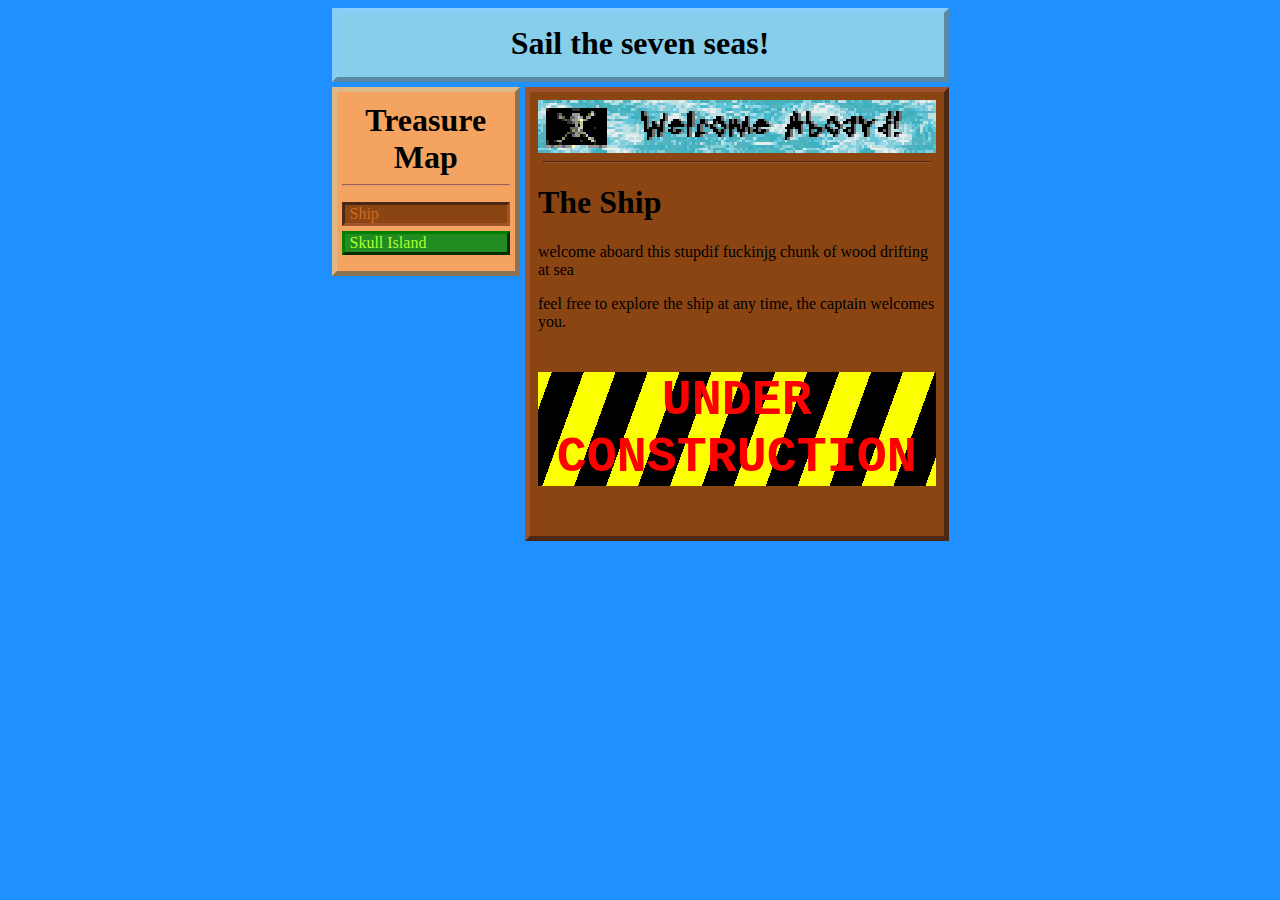
<file: index.html>
<head>
    <title>pirate ship - the deck</title>

    <link rel="stylesheet" href="asset/styles.css">
    <link rel="stylesheet" href="asset/elements.css">

    <link rel="stylesheet" href="asset/ship.css">
    <link rel="stylesheet" href="asset/island.css">
</head>
<body>
    <div class="page">
        <header class="full box">
            <h1>Sail the seven seas!</h1>
        </header>
        
        <div class="grid">
            <nav class="left box">
                <h1>Treasure Map</h1>
                <hr class="separator">
                <ul>
                    <a class="ship current" href="index.html">Ship</a>
                    <a class="island" href="island.html">Skull Island</a>
                </ul>
            </nav>
        
            <article class="middle box ship">
                <img class="blink" src="./blink/aboard.gif">

                <hr class="separator">

                <paragraph>
                    <h1>The Ship</h1>
                    <p>welcome aboard this stupdif fuckinjg chunk of wood drifting at sea</p>
                    <p>feel free to explore the ship at any time, the captain welcomes you.</p>
                    
                </paragraph>

                <div class="stripes">
                    <h2 class="red">UNDER CONSTRUCTION</h2>
                </div>

                
            </article>
        </div>
    
    </div>
</body>
</file>
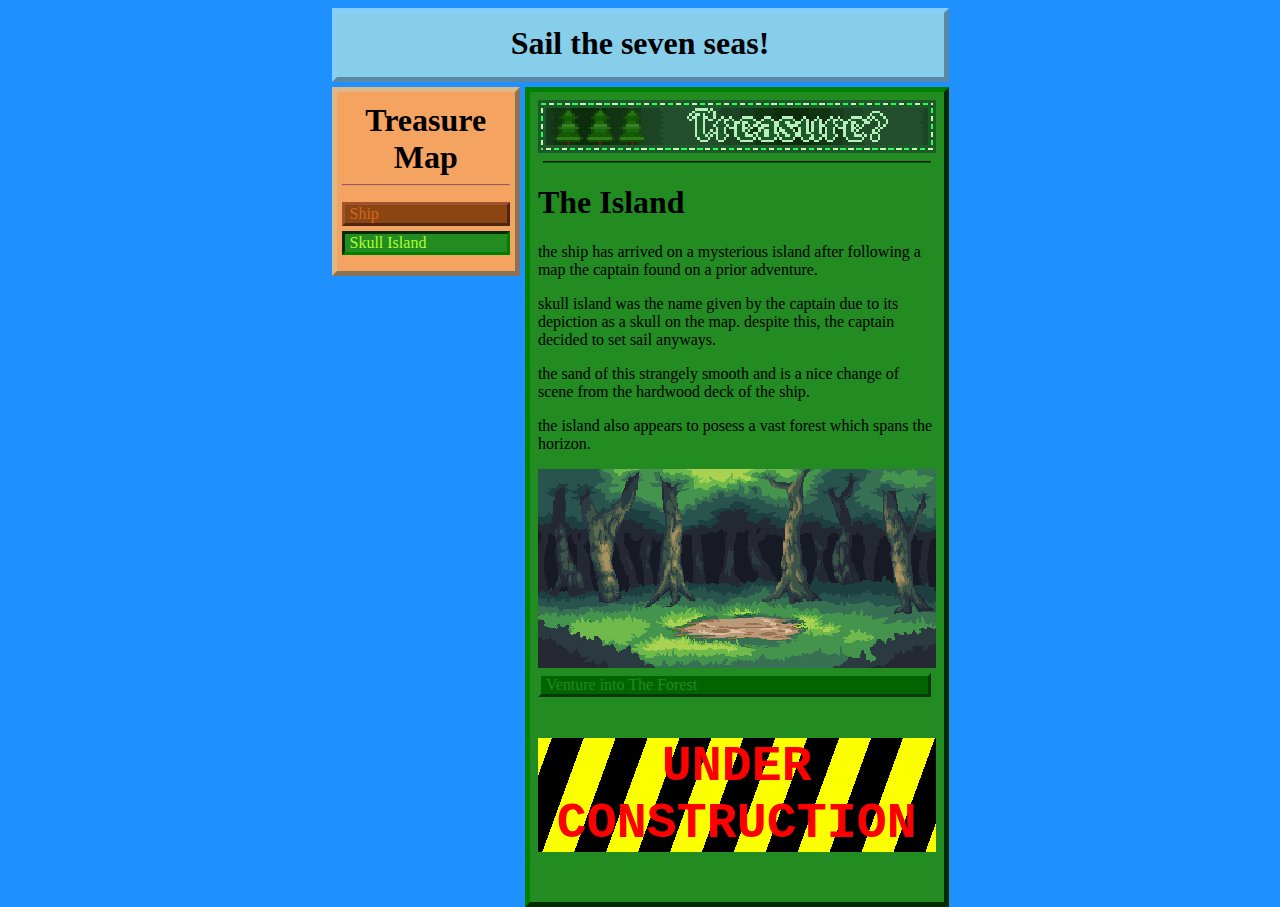
<file: island.html>
<head>
    <title>pirate ship - island</title>

    <link rel="stylesheet" href="asset/styles.css">
    <link rel="stylesheet" href="asset/elements.css">

    <link rel="stylesheet" href="asset/ship.css">
    <link rel="stylesheet" href="asset/island.css">
</head>
<body>
    <div class="page">
        <header class="full box">
            <h1>Sail the seven seas!</h1>
        </header>
        
        <div class="grid">
            <nav class="left box">
                <h1>Treasure Map</h1>
                <hr class="separator">
                <ul>
                    <a class="ship" href="index.html">Ship</a>
                    <a class="island current" href="island.html">Skull Island</a>
                </ul>
            </nav>
        
            <article class="middle box island">
                <img class="blink" src="./blink/island.gif">

                <hr class="separator">

                <paragraph>
                    <h1>The Island</h1>
                    <p>the ship has arrived on a mysterious island after following a map the captain found on a prior adventure.</p>
                    <p>skull island was the name given by the captain due to its depiction as a skull on the map. despite this, the captain decided to set sail anyways.</p>
                    <p>the sand of this strangely smooth and is a nice change of scene from the hardwood deck of the ship.</p>
                    <p>the island also appears to posess a vast forest which spans the horizon.</p>

                    <img class="blink" src="image/forest.png">
                    <a class="link" href="secrets/forest.html">Venture into The Forest</a>
                </paragraph>

                <div class="stripes">
                    <h2 class="red">UNDER CONSTRUCTION</h2>
                </div>

                
            </article>
        </div>
        
    </div>  
</body>
</file>
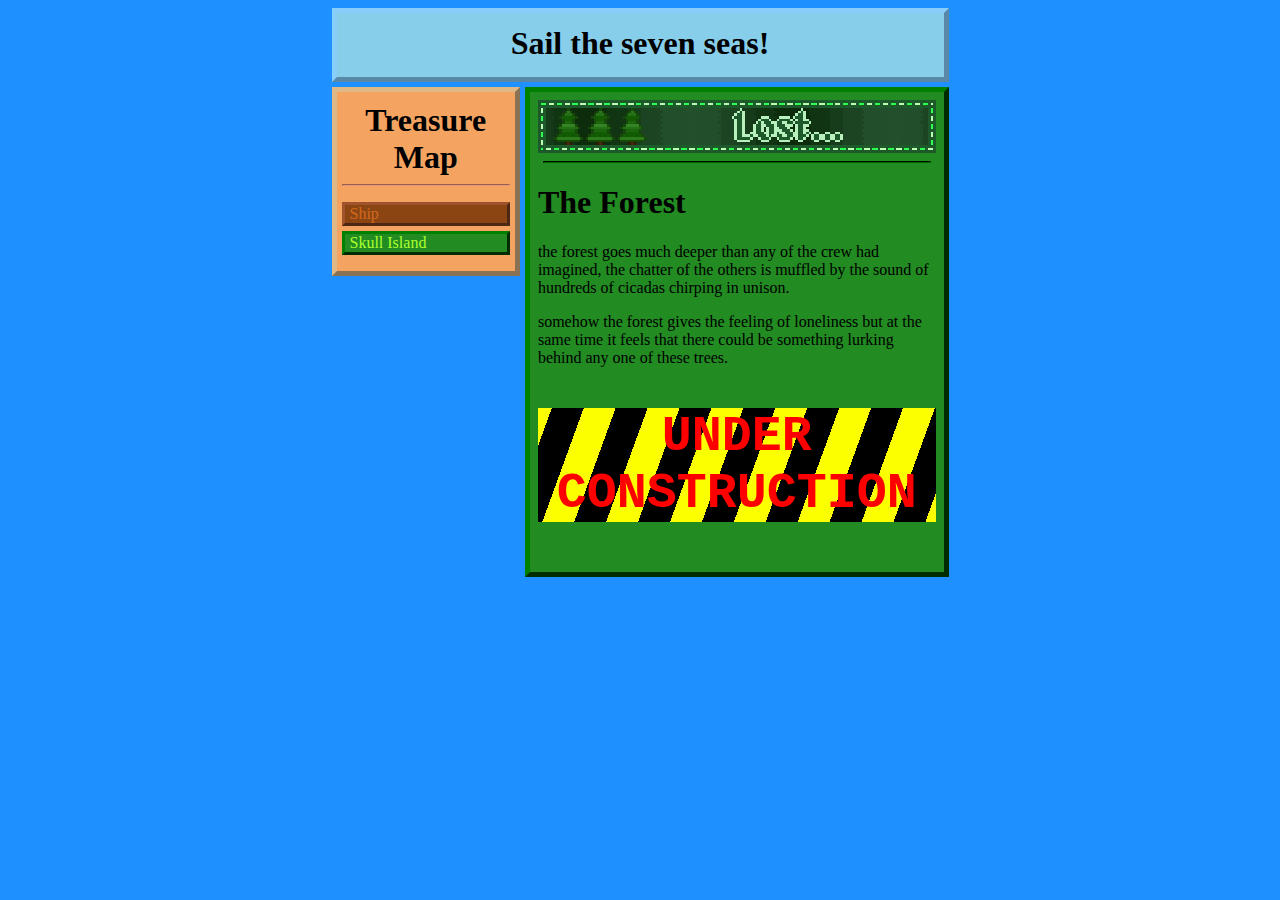
<file: secrets/forest.html>
<head>
    <title>pirate ship - forest</title>

    <link rel="stylesheet" href="../asset/styles.css">
    <link rel="stylesheet" href="../asset/elements.css">

    <link rel="stylesheet" href="../asset/ship.css">
    <link rel="stylesheet" href="../asset/island.css">
</head>
<body>
    <div class="page">
        <header class="full box">
            <h1>Sail the seven seas!</h1>
        </header>
        
        <div class="grid">
            <nav class="left box">
                <h1>Treasure Map</h1>
                <hr class="separator">
                <ul>
                    <a class="ship" href="../index.html">Ship</a>
                    <a class="island" href="../island.html">Skull Island</a>
                </ul>
            </nav>
        
            <article class="middle box island">
                <img class="blink" src="../blink/lost.gif">

                <hr class="separator">

                <paragraph>
                    <h1>The Forest</h1>
                    <p>the forest goes much deeper than any of the crew had imagined, the chatter of the others is muffled by the sound of hundreds of cicadas chirping in unison.</p>
                    <p>somehow the forest gives the feeling of loneliness but at the same time it feels that there could be something lurking behind any one of these trees.</p>
                </paragraph>

                <!--<img class="blink" src="../image/forestcave.png">
                    
                <a class="link" href="">Venture into The Forest</a>-->
                <div class="stripes">
                    <h2 class="red">UNDER CONSTRUCTION</h2>
                </div>

                
            </article>
        </div>
        
    </div>  
</body>
</file>
<file: asset/styles.css>
:root {
    font-family: "Comic Sans MS";
    scrollbar-gutter: stable both-edges;
}

.blink {
    width: 100%;
    image-rendering: pixelated;
}

.link {
    color: forestgreen;
    background-color: darkgreen;

    border-style: outset;
    border-color: forestgreen;

    padding-left: 5px;
    margin-right: 5px;
    margin-top: 5px;
    display: block;

    text-decoration-line: none;

    font-family: 'Comic Sans MS';
}

.link:hover{
    border-style: inset;
}

.current {
    border-style: inset;
}

hr.separator {
    border-style: inset;
    border-color: darksalmon;
    margin-left: 5px;
    margin-right: 5px;
}

.stripes {
    background: repeating-linear-gradient(
        -70deg,
        #000000 10px,
        #000000 40px,
        #fbff00 10px,
        #fbff00 70px
    );
    text-align: center;
}

.full {
    grid-column-start: 1;
    grid-column-end: 3;

}

.left {
    grid-column-start: 1;
    grid-column-end: 1;
}

.middle {
    grid-column-start: 2;
    grid-column-end: 2;
}

.right {
    grid-column-start: 3;
    grid-column-end: 3;
}
.red {
    color: red;
    font-family:'Courier New', Courier, monospace;

    font-size: 50px;
}
</file>
<file: asset/elements.css>
.box {
    background-color: sandybrown;
    
    border-width: 5px;
    border-color: burlywood;
    border-style: outset;
}

body {
    background-color:dodgerblue;
}

article {
    padding: 8px;
}

.page {
    max-width: 50%;
    min-width: 50%;
}

body {
    display: flex;
    justify-content: center;
}

.grid {
    padding-top: 5px;
    display: grid;
    gap: 5px;
}

header.box{
    height: 60px;
    padding: 2px;
    text-align: center;
    background:skyblue;
    border-width: 5px;
    border-color: lightskyblue;
}

header.box > h1 {
    padding: 0;
    margin: 0;
    margin-top: 10px;
}

paragraph {
    color: black;
}

paragraph > p {
    text-wrap: stable;
}

aside {
    height: 50rem;
    background-color: aqua;
    border-width: 10px;
    border-color: black;
}

nav {
    height: fit-content;
}

nav > ul {
    margin-left: 0px;
    padding: 0px;
    padding-left: 5px;
}

nav > h1 {
    margin-top: 0px;
    padding: 10px;
    padding-bottom: 0px;
    margin-bottom: 0px;
    text-align: center;
    font-family: 'Comic Sans MS';
}

nav > ul > a {
    color: forestgreen;
    background-color: darkgreen;

    border-style: outset;
    border-color: forestgreen;

    padding-left: 5px;
    margin-right: 5px;
    margin-top: 5px;
    display: block;

    text-decoration-line: none;

    font-family: 'Comic Sans MS';
}

nav > ul > a:hover {
    border-style: inset;
}
</file>
<file: asset/ship.css>
.ship {
    color:chocolate;
    background-color: saddlebrown;
    border-color:sienna;
}

.ship > hr.separator {
    border-color: sienna;
}
</file>
<file: asset/island.css>
.island {
    color:greenyellow;
    background-color: forestgreen;
    border-color:green;
}

.island > hr.separator {
    border-color: darkgreen;
}
</file>
